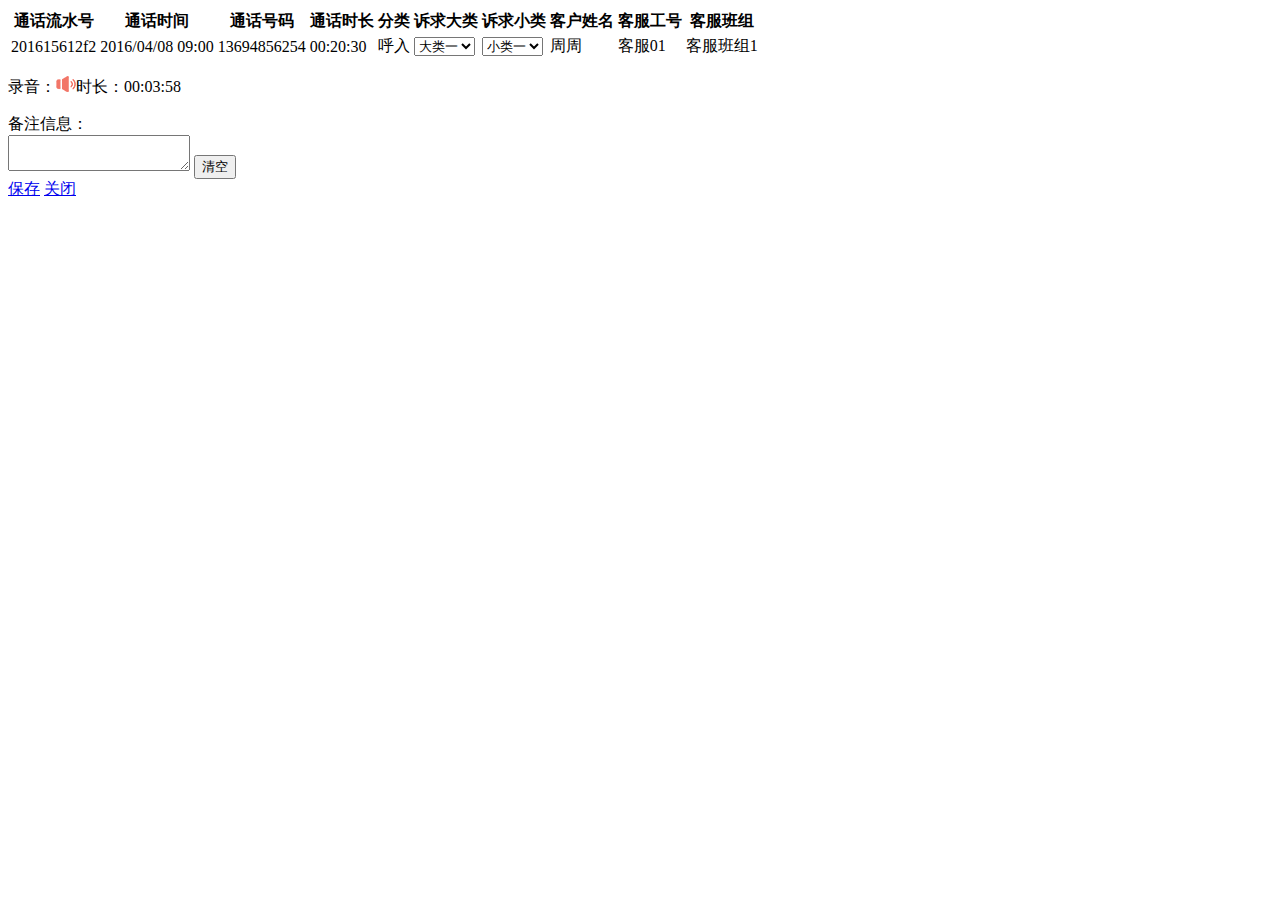
<file: Call_records_change.html>
<style>
    .hol_key::-webkit-input-placeholder {
        color:#adb6c2;
    }

    　　.hol_key:-moz-placeholder { /* Mozilla Firefox 4 to 18 */
        color:#adb6c2;
    }

    　　.hol_key::-moz-placeholder { /* Mozilla Firefox 19+ */
        color:#adb6c2;
    }

    　　.hol_key:-ms-input-placeholder { /* Internet Explorer 10+ */
        color:#adb6c2;
    }
</style>
<body>
<div class="container-fluid records_zjq">
    <div class="table-responsive records_d">
        <table class="table table-bordered records_table">
            <thead>
            <tr>
                <th>通话流水号</th>
                <th>通话时间</th>
                <th>通话号码</th>
                <th>通话时长</th>
                <th>分类</th>
                <th>诉求大类</th>
                <th>诉求小类</th>
                <th>客户姓名</th>
                <th>客服工号</th>
                <th>客服班组</th>
            </tr>
            </thead>
            <tbody>
            <tr>
                <td>201615612f2</td>
                <td>2016/04/08 <span>09:00</span></td>
                <td>13694856254</td>
                <td>00:20:30</td>
                <td>呼入</td>
                <td>
                    <select class="records_select">
                        <option>大类一</option>
                        <option>大类一</option>
                        <option>大类一</option>
                    </select>
                </td>
                <td>
                    <select class="records_select">
                        <option>小类一</option>
                        <option>小类一</option>
                        <option>小类一</option>
                        <option>小类一</option>
                    </select>
                </td>
                <td>周周</td>
                <td>客服01</td>
                <td>客服班组1</td>
            </tr>
            </tbody>
        </table>
        <p class="records_pone">录音：<img class="records_pone_i" src="img/login_images/喇叭-.png">时长：<span class="records_pone_is">00:03:58</span></p>
        <div class="records_twod records_threed">
            <span class="">备注信息：</span>
            <div class="records_three_flex">
                <div class="dis_table">
                    <textarea type="text" class="records_textarea dis_table_cell2"></textarea>
                    <span class="dis_table_cell1 records_threes"><button type="button" class="btn ">清空</button></span>
                </div>
            </div>
        </div>
        <div class="records_foot_zjq records_foot_d">
            <div class="dis_table dis_table_ma">
                <a href="CallQuery.html" class="btn records_footx_btn btn_color_b">保存</a>
                <a href="CallQuery.html" class="btn records_footx_btn btn_color_z">关闭</a>
            </div>
        </div>
    </div>
</div>
<script type="text/javascript" src="js/jquery.placeholder.min.js"></script>
<script>
    $(document).ready(function(){
        Title(".CallQuery-title","通话录音");
        var a = $(".btn_color_z"),d = ".CallQuery";
        Jump(a,d);
    });
    $(function(){ $('input, textarea').placeholder(); });
</script>
</file>
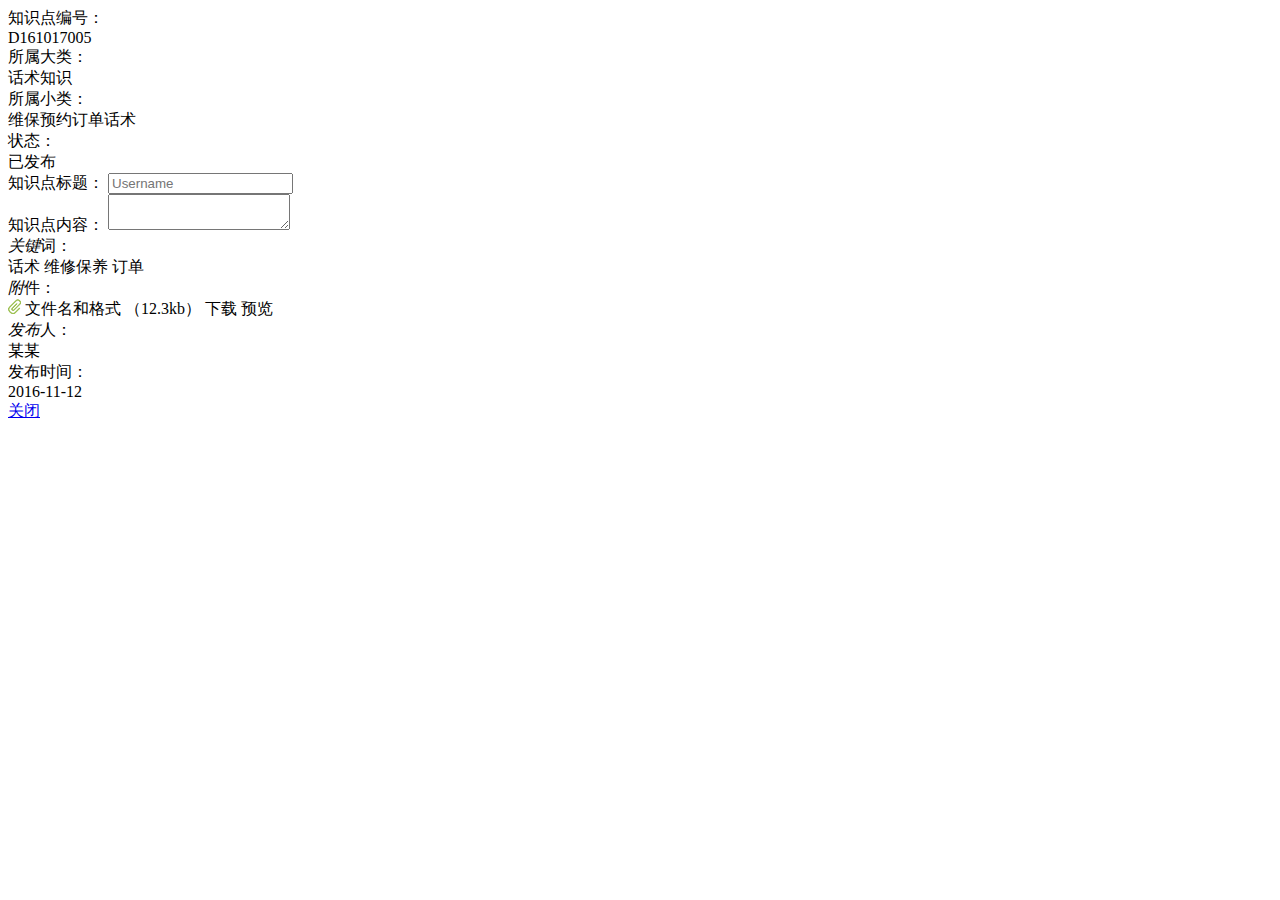
<file: knowledge_details.html>
<style>
    .hol_key::-webkit-input-placeholder {
        color:#adb6c2;
    }

    　　.hol_key:-moz-placeholder { /* Mozilla Firefox 4 to 18 */
        color:#adb6c2;
    }

    　　.hol_key::-moz-placeholder { /* Mozilla Firefox 19+ */
        color:#adb6c2;
    }

    　　.hol_key:-ms-input-placeholder { /* Internet Explorer 10+ */
        color:#adb6c2;
    }
</style>
<body>
<div class="knowledge">
    <div class="information_content_ku">
        <form action="">
            <div class="information_div_one">
                <div class="information_table_done">
                    <div class="input-group_gai dis_table">
                        <span class="input-group-gais dis_table_cell1">知识点编号：</span>
                        <div class="information_word dis_table_cell2">D161017005</div>
                    </div>
                </div>
                <div class="information_table_done">
                    <div class="input-group_gai dis_table">
                        <span class="input-group-gai dis_table_cell1">所属大类：</span>
                        <div class="information_word dis_table_cell2">话术知识</div>
                    </div>
                </div>
                <div class="information_table_done">
                    <div class="dis_table">
                        <span class="dis_table_cell1 input-group_gai">所属小类：</span>
                        <div class="information_word dis_table_cell2">维保预约订单话术</div>
                    </div>
                </div>
                <div class="information_table_done">
                    <div class="dis_table">
                        <span class="dis_table_cell1 input-group_gai">状态：</span>
                        <div class="information_word dis_table_cell2">已发布</div>
                    </div>
                </div>
            </div>
            <div class="information_div_one">
                <div class="information_table_done">
                    <div class="input-group_gai dis_table">
                        <span class="input-group_gai dis_table_cell1">知识点标题：</span>
                        <input type="text" class="information_input_control dis_table_cell2" placeholder="Username">
                    </div>
                </div>
            </div>
            <div class="dis_flex information_margin">
                <span class="input-group_gai">知识点内容：</span>
                <textarea class="flex_l information_text"></textarea>
            </div>
            <div class="information_div_one">
                <div class="dis_table">
                    <span class="dis_table_cell1 input-group_gai"><i class="font_there">关键</i>词：</span>
                    <div class="dis_table_cell2 dis_label">
                        <a class="detail_label">话术</a>
                        <a class="detail_label">维修保养</a>
                        <a class="detail_label">订单</a>
                    </div>
                </div>
            </div>
            <div class="information_div_one">
                <div class="dis_table">
                    <span class="dis_table_cell1 input-group_gai"><i class="font_two" style="">附</i>件：</span>
                    <div class="dis_table_cell2">
                            <a>
                                <img src="img/login_images/附件.png">
                                <span>文件名和格式</span>
                            </a>（<span>12.3kb</span>）
                            <a>下载</a>
                            <a>预览</a>
                    </div>
                </div>
            </div>
            <div class="information_div_one">
                <div class="information_table_done">
                    <div class="input-group_gai dis_table">
                        <span class="input-group-gai dis_table_cell1"><i class="font_there">发布</i>人：</span>
                        <div class="information_word dis_table_cell2">某某</div>
                    </div>
                </div>
                <div class="information_table_done">
                    <div class="input-group_gai dis_table">
                        <span class="input-group-gais dis_table_cell1">发布时间：</span>
                        <div class="information_word dis_table_cell2">2016-11-12</div>
                    </div>
                </div>
            </div>
            <div class="information_div_btn btn-center">
                <!--<button type="button" class="btn btn-width btn_close knowledge_btn"><a href="knowledgeBase.html">关闭</a></button>-->
                <a href="knowledgeBase.html" class="knowledge_btn btn btn-width btn_close">关闭</a>
            </div>
        </form>
    </div>
</div>
<script>
    $(document).ready(function(){
        Title(".knowledge_top","知识库详情");
        var a = $(".knowledge_btn"),d = ".knowledgeBase";
        Jump(a,d);
    });
    $(function(){ $('input,textarea').placeholder(); });
</script>
</file>
